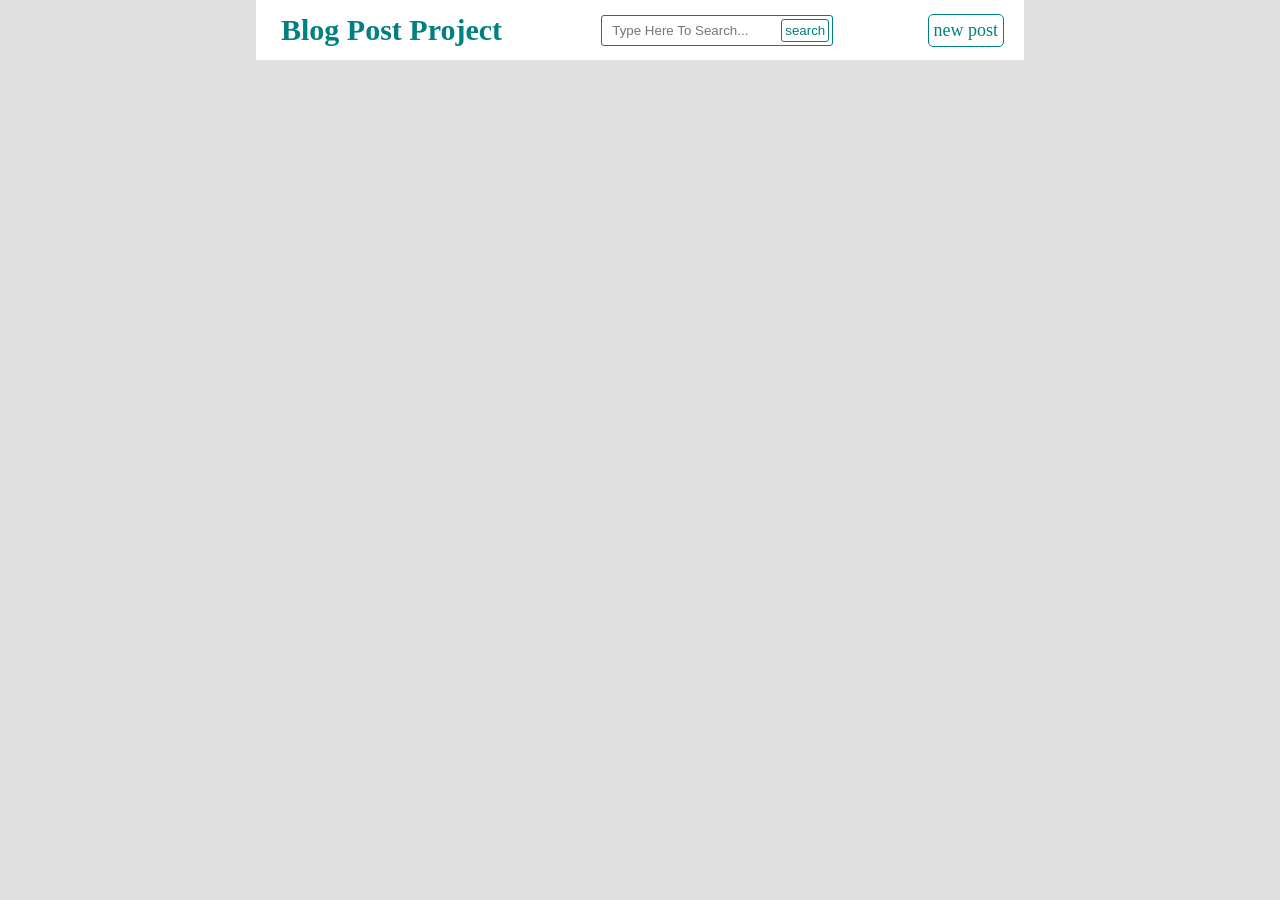
<file: index.html>
<!DOCTYPE html>
<html lang="en">
  <head>
    <meta charset="UTF-8" />
    <meta http-equiv="X-UA-Compatible" content="IE=edge" />
    <meta name="viewport" content="width=device-width, initial-scale=1.0" />
    <link rel="stylesheet" href="zstyle.css" />
    <title>Document</title>
  </head>
  <body>
    <nav>
      <h1><a href="index.html">Blog Post Project</a></h1>
      <form action="" id="form">
        <input
          type="text"
          id="searchInput"
          placeholder="Type Here To Search..."
        />
        <button>search</button>
      </form>
      <a href="create.html">new post</a>
    </nav>
    <div id="container"></div>
    <script src="index.js"></script>
  </body>
</html>
</file>
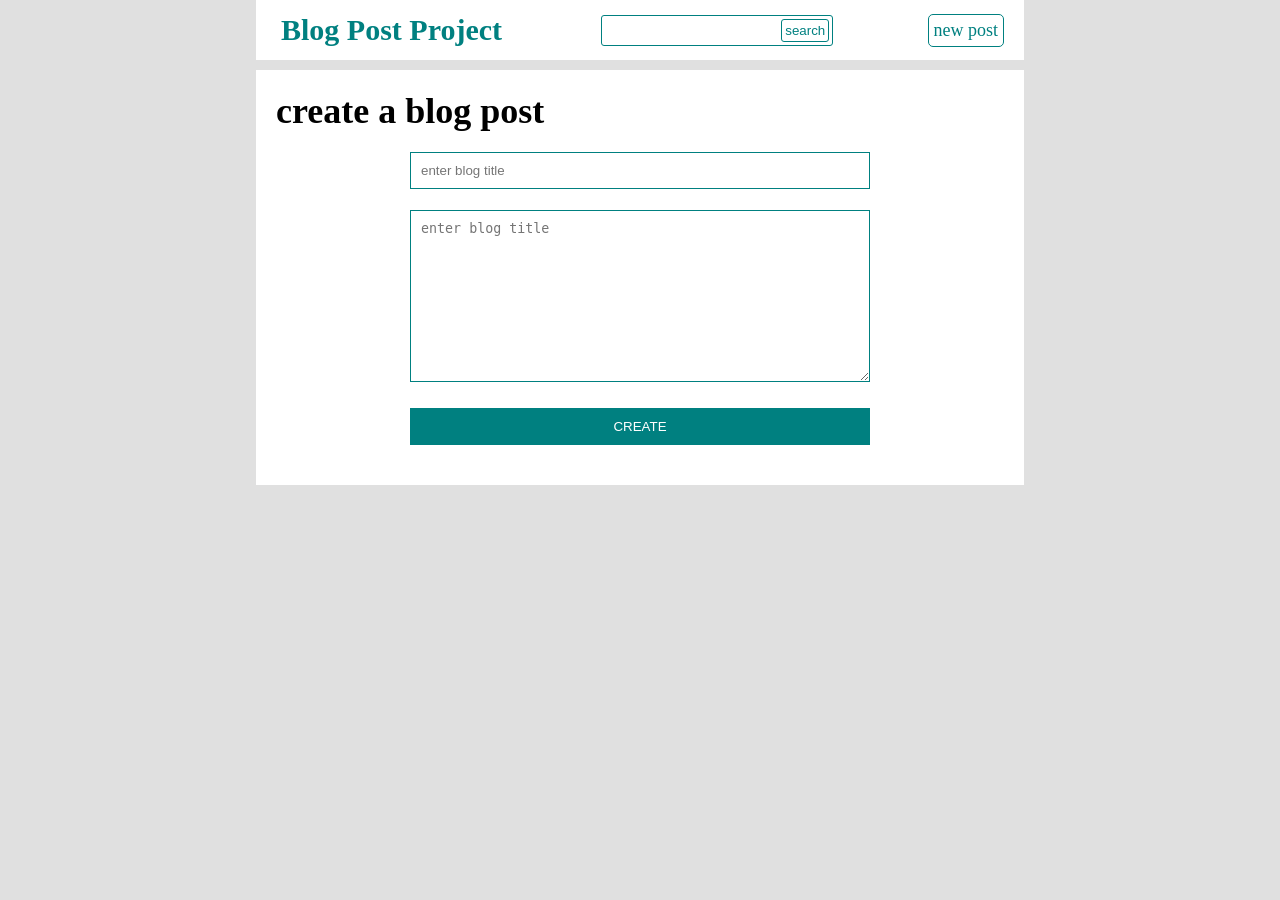
<file: create.html>
<!DOCTYPE html>
<html lang="en">
  <head>
    <meta charset="UTF-8" />
    <meta http-equiv="X-UA-Compatible" content="IE=edge" />
    <meta name="viewport" content="width=device-width, initial-scale=1.0" />
    <link rel="stylesheet" href="zstyle.css" />
    <title>Document</title>
  </head>
  <body>
    <nav>
      <h1><a href="index.html">Blog Post Project</a></h1>
      <form action="">
        <input type="text" />
        <button>search</button>
      </form>
      <a href="create.html">new post</a>
    </nav>
    <div id="container">
      <div>
        <h1>create a blog post</h1>
        <form id="form">
          <input
            type="text"
            id="title"
            placeholder="enter blog title"
            required
          />
          <br />
          <br />
          <textarea
            name=""
            cols="30"
            rows="10"
            id="body"
            placeholder="enter blog title"
            required
          ></textarea>
          <br />
          <br />
          <button>CREATE</button>
        </form>
      </div>
    </div>
    <script src="create.js"></script>
  </body>
</html>
</file>
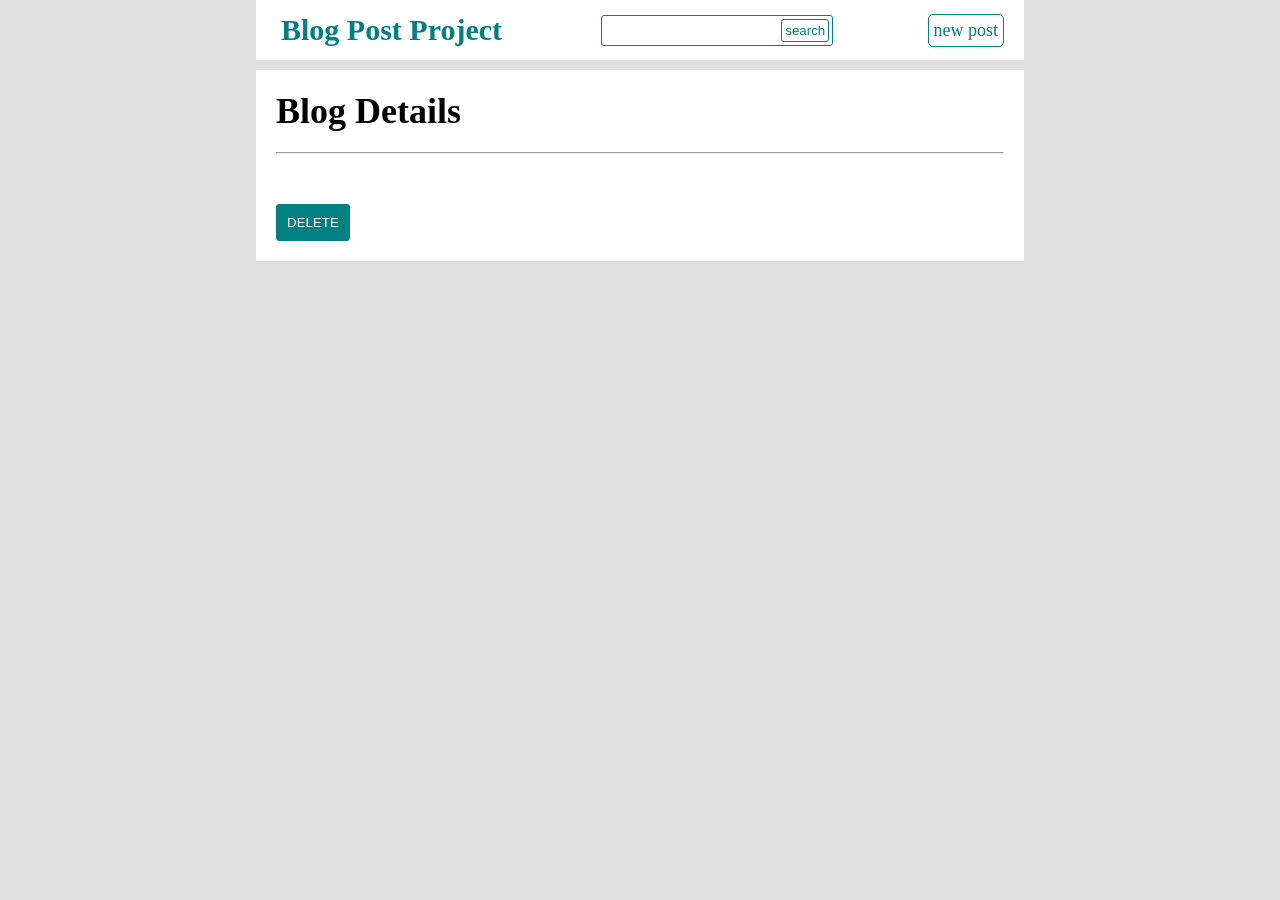
<file: details.html>
<!DOCTYPE html>
<html lang="en">
  <head>
    <meta charset="UTF-8" />
    <meta http-equiv="X-UA-Compatible" content="IE=edge" />
    <meta name="viewport" content="width=device-width, initial-scale=1.0" />
    <link rel="stylesheet" href="zstyle.css" />
    <title>Document</title>
  </head>
  <body>
    <nav>
      <h1><a href="index.html">Blog Post Project</a></h1>
      <form action="">
        <input type="text" />
        <button>search</button>
      </form>
      <a href="create.html">new post</a>
    </nav>
    <div id="container">
      <div>
        <h1>Blog Details</h1>
        <hr style="margin-top: 20px" />
        <div id="post-container"></div>
        <button id="btn">DELETE</button>
      </div>
    </div>
    <script src="details.js"></script>
  </body>
</html>
</file>
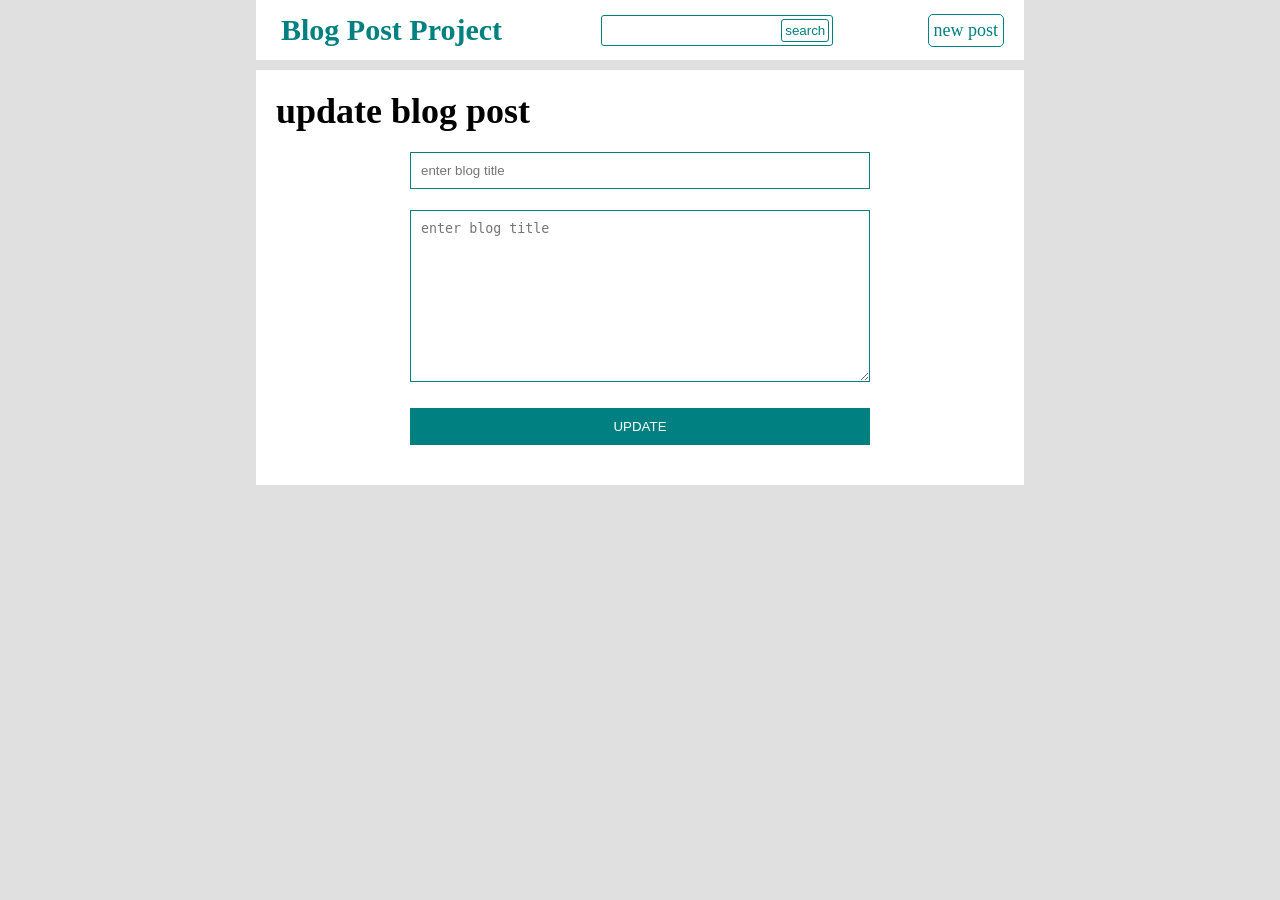
<file: update.html>
<!DOCTYPE html>
<html lang="en">
  <head>
    <meta charset="UTF-8" />
    <meta http-equiv="X-UA-Compatible" content="IE=edge" />
    <meta name="viewport" content="width=device-width, initial-scale=1.0" />
    <link rel="stylesheet" href="zstyle.css" />
    <title>Document</title>
  </head>
  <body>
    <nav>
      <h1><a href="index.html">Blog Post Project</a></h1>
      <form action="">
        <input type="text" />
        <button>search</button>
      </form>
      <a href="create.html">new post</a>
    </nav>
    <div id="container">
      <div>
        <h1>update blog post</h1>
        <form id="form">
          <input
            type="text"
            id="title"
            placeholder="enter blog title"
            required
          />
          <br />
          <br />
          <textarea
            name=""
            cols="30"
            rows="10"
            id="body"
            placeholder="enter blog title"
            required
          ></textarea>
          <br />
          <br />
          <button>UPDATE</button>
        </form>
      </div>
    </div>
    <script src="update.js"></script>
  </body>
</html>
</file>
<file: zstyle.css>
* {
  padding: 0px;
  margin: 0px;
  box-sizing: border-box;
}

body {
  padding: 0px 20%;
  font-size: 18px;
  background-color: rgb(224, 224, 224);
}

nav {
  display: flex;
  align-items: center;
  justify-content: space-between;
  height: 60px;
  padding: 0px 20px;
  background-color: white;
}

nav h1 a {
  background-color: none;
  border: none;
  outline: none;
  font-size: 30px;
}

nav h1 a:hover {
  color: teal;
  background-color: white;
}

nav a {
  text-decoration: none;
  border: 1px solid teal;
  color: teal;
  padding: 5px;
  font-size: 18px;
  border-radius: 5px;
  transition: 0.5s ease-in-out;
}

nav a:hover {
  background-color: teal;
  color: white;
}

nav form {
  border: 1px solid teal;
  border-radius: 3px;
  display: flex;
  align-items: center;
  justify-content: space-between;
  padding: 3px;
  padding-left: 10px;
}

nav form input {
  border: none;
  outline: none;
}

nav form button {
  background-color: white;
  color: teal;
  border: 1px solid teal;
  border-radius: 3px;
  cursor: pointer;
  padding: 3px;
}

#container {
  margin-top: 10px;
}
#container div {
  background-color: white;
  margin-bottom: 10px;
  padding: 20px;
  text-align: justify;
}

#container div form {
  background-color: white;
  margin-bottom: 10px;
  padding: 20px;
  width: 500px;
  margin: auto;
}

#container div form input,
#container div form textarea,
#container div form button {
  width: 100%;
  padding: 10px;
  border: 1px solid teal;
  outline: none;
}

#container div form button {
  background-color: teal;
  color: white;
  cursor: pointer;
}

#btn {
  cursor: pointer;
  padding: 10px;
  color: white;
  background-color: teal;
  border: 1px solid teal;
  border-radius: 3px;
}
</file>
